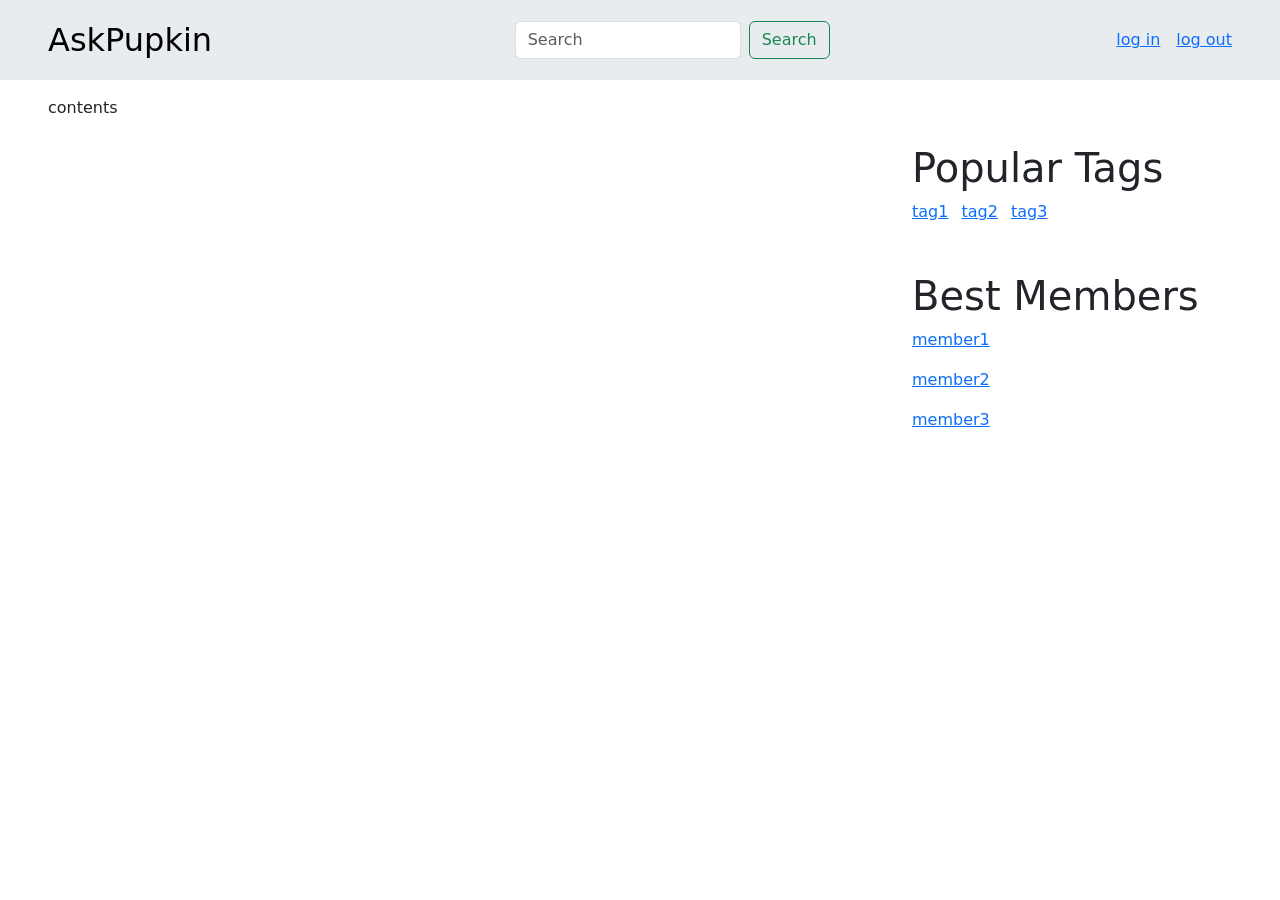
<file: templates/base.html>
<!DOCTYPE html>
<html lang="en">

<head>
    <meta charset="UTF-8">
    <meta name="viewport" content="width=device-width, initial-scale=1.0">
    <title>AskPupkin</title>
    <link href="https://cdn.jsdelivr.net/npm/bootstrap@5.3.3/dist/css/bootstrap.min.css" rel="stylesheet"
        integrity="sha384-QWTKZyjpPEjISv5WaRU9OFeRpok6YctnYmDr5pNlyT2bRjXh0JMhjY6hW+ALEwIH" crossorigin="anonymous">
</head>

<body class="pb-5" style="min-width: 60em;">
    <nav class="navbar bg-body-secondary container-fluid px-5" style="height: 5em;">
        <a class="navbar-brand fs-2">AskPupkin</a>
        <form class="d-flex" role="search">
            <input class="form-control me-2" type="search" placeholder="Search" aria-label="Search">
            <button class="btn btn-outline-success" type="submit">Search</button>
        </form>
        <div class="h-100 d-flex align-items-center">
            <a href="" class="me-3">log in</a><a href="">log out</a>
            <!-- <img src="/static/images/placeholder.png" class="img-fluid rounded h-75" alt="...">
            <div class="ms-4">
                <p class="fs-5 m-0"><a href="" class="text-dark">Profile</a></p>
                <a href="" class="me-3">settings</a><a href="">log out</a>
            </div> -->
        </div>
    </nav>

    <div class="container-fluid d-flex mt-3 mx-auto px-5" style="max-width: 80em;">
        <div class="col pe-5">
            <p>contents</p>
        </div>

        <div class="col-3" style="min-width: 20em;">
            <div class="my-5">
                <h1>Popular Tags</h1>
                <div>
                    <a href="" class="me-2">tag1</a>
                    <a href="" class="me-2">tag2</a>
                    <a href="" class="me-2">tag3</a>
                </div>
            </div>
            <div>
                <h1>Best Members</h1>
                <div>
                    <p><a href="" class="mb-1">member1</a></p>
                    <p><a href="" class="mb-1">member2</a></p>
                    <p><a href="" class="mb-1">member3</a></p>
                </div>
            </div>
        </div>
    </div>
</body>

</html>
</file>
